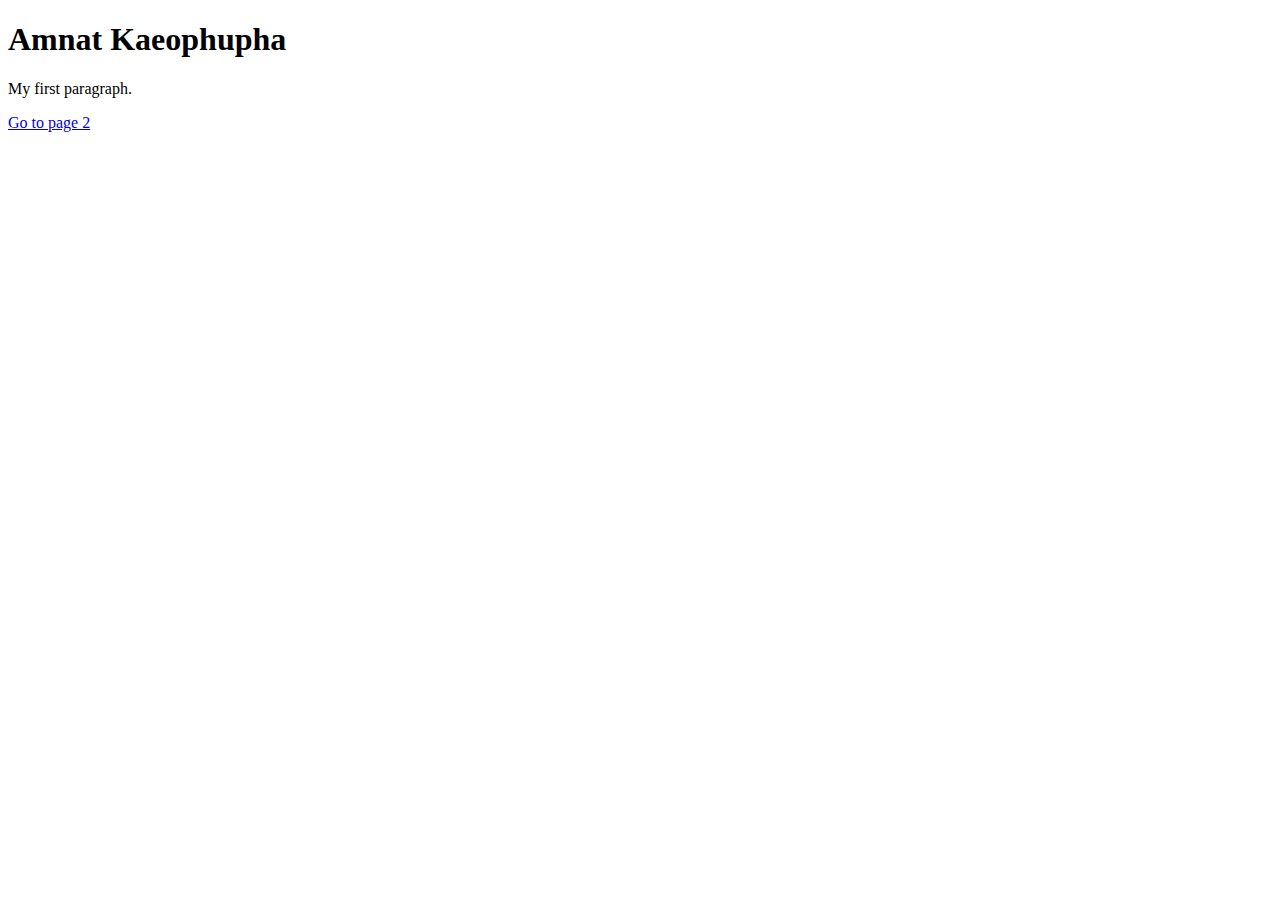
<file: index.html>
<!DOCTYPE html>
<html lang="en">
<head>
    <meta charset="UTF-8">
    <meta name="viewport" content="width=device-width, initial-scale=1.0">
    <title>Document</title>
    <link rel="stylesheet" href="style.css">
</head>
<body>
    <h1>Amnat Kaeophupha</h1>
    <p>My first paragraph.</p>

    <a href="page2.html">Go to page 2</a>
</body>
</html>
</file>
<file: style.css>
.h1{
    color: red;
    font-size: 20px;
}

.p{
    color: blue;
    font-size: 15px;
}

h2{
    color: green;
    font-size: 18px;
}
</file>
